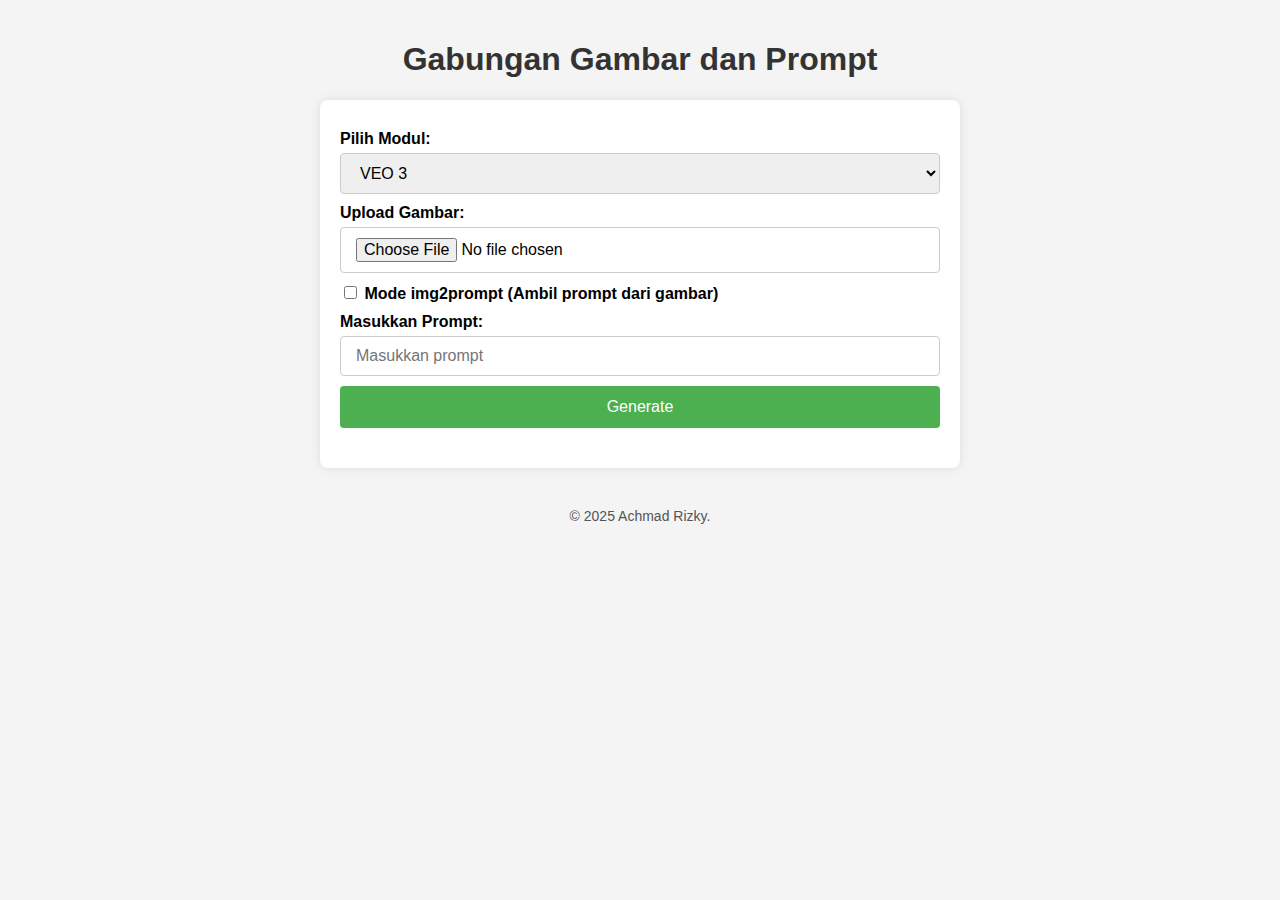
<file: index.html>
<!DOCTYPE html>
<html lang="id">
<head>
<meta charset="UTF-8" />
<title>Gabungan Gambar dan Prompt</title>
<style>
body {
    font-family: Arial, sans-serif;
    background-color: #f4f4f4;
    margin: 0;
    padding: 20px;
}
h1 {
    text-align: center;
    color: #333;
}
.container {
    max-width: 600px;
    margin: 0 auto;
    padding: 20px;
    background-color: #fff;
    border-radius: 8px;
    box-shadow: 0 0 10px rgba(0,0,0,0.1);
}
label {
    display: block;
    margin-top: 10px;
    margin-bottom: 5px;
    font-weight: bold;
}
select, input[type="text"], input[type="file"] {
    width: 100%;
    padding: 10px 15px;
    font-size: 16px;
    border: 1px solid #ccc;
    border-radius: 4px;
    box-sizing: border-box;
}
button {
    margin-top: 10px;
    width: 100%;
    padding: 12px;
    font-size: 16px;
    background-color: #4CAF50;
    color: white;
    border: none;
    border-radius: 4px;
    cursor: pointer;
    transition: background-color 0.3s;
}
button:hover {
    background-color: #45a049;
}
#result {
    margin-top: 20px;
    text-align: center;
}
#result img {
    max-width: 100%;
    height: auto;
    border-radius: 8px;
    margin-bottom: 10px;
}
#result video {
    max-width: 100%;
    height: auto;
    border-radius: 8px;
    margin-top: 20px;
}
.loading {
    font-size: 16px;
    color: #555;
}
</style>
</head>
<body>
<h1>Gabungan Gambar dan Prompt</h1>
<div class="container">

    <!-- Pilihan modul -->
    <label for="modulSelect">Pilih Modul:</label>
    <select id="modulSelect">
        <option value="veo3">VEO 3</option>
        <option value="veo3-fast">VEO 3 Fast</option>
    </select>

    <!-- Upload gambar -->
    <label for="imageUpload">Upload Gambar:</label>
    <input type="file" id="imageUpload" accept="image/*" onchange="uploadGambar()" />

    <div id="uploadStatus"></div>

    <!-- Preview gambar upload -->
    <div id="gambarPreview" style="margin-top:10px;"></div>

    <!-- Checkbox untuk Mode img2prompt -->
    <label>
        <input type="checkbox" id="img2promptMode" />
        Mode img2prompt (Ambil prompt dari gambar)
    </label>

    <!-- Input prompt manual -->
    <label for="promptInput">Masukkan Prompt:</label>
    <input type="text" id="promptInput" placeholder="Masukkan prompt" />

    <!-- Tombol Generate -->
    <button id="generateBtn" onclick="generateMedia()">Generate</button>

    <!-- Tempat hasil -->
    <div id="result"></div>

</div>

<script>
let uploadedImageUrl = ''; // Simpan URL gambar upload

// Fungsi upload gambar
function uploadGambar() {
    const fileInput = document.getElementById('imageUpload');
    const uploadStatus = document.getElementById('uploadStatus');
    const gambarPreviewDiv = document.getElementById('gambarPreview');

    const file = fileInput.files[0];
    if (!file) {
        alert('Silakan pilih file gambar terlebih dahulu.');
        return;
    }

    uploadStatus.innerHTML = 'Mengunggah gambar...';

    const formData = new FormData();
    formData.append('file', file);

    fetch('https://fgsi.koyeb.app/api/upload/uploadMtyun', {
        method: 'POST',
        headers: {
            'apikey': 'fgsiapi-1afccfd1-6d'
        },
        body: formData
    })
    .then(response => {
        if (!response.ok) {
            return response.json().then(errData => {
                throw new Error('Gagal upload gambar: ' + (errData.message || response.status));
            }).catch(() => {
                throw new Error('Gagal upload gambar: ' + response.status);
            });
        }
        return response.json();
    })
    .then(data => {
        if (data && data.status && data.data && data.data.url) {
            uploadedImageUrl = data.data.url; // simpan URL
            // Tampilkan gambar preview
            gambarPreviewDiv.innerHTML = '';
            const imgPreview = document.createElement('img');
            imgPreview.src = uploadedImageUrl;
            imgPreview.alt = 'Gambar Upload';
            imgPreview.style.maxWidth = '100%';
            imgPreview.style.borderRadius = '8px';
            gambarPreviewDiv.appendChild(imgPreview);
            uploadStatus.innerHTML = 'Gambar berhasil diupload. Sekarang isi prompt dan klik Generate.';
        } else {
            throw new Error('Respon tidak valid dari API upload.');
        }
    })
    .catch(error => {
        uploadStatus.innerHTML = 'Error: ' + error.message;
        console.error(error);
    });
}

// Fungsi untuk mendapatkan prompt dari gambar
function getPromptFromImage() {
    return new Promise((resolve, reject) => {
        if (!uploadedImageUrl) {
            reject(new Error('Silakan upload gambar terlebih dahulu.'));
            return;
        }
        const apiUrl = `https://api.ibeng.my.id/api/ai/img2prompt?url=${encodeURIComponent(uploadedImageUrl)}&apikey=MELvQtx7BG`;
        fetch(apiUrl)
            .then(res => {
                if (!res.ok) {
                    return res.json().then(err => { throw new Error('Gagal mendapatkan prompt: ' + (err.message || res.status)); });
                }
                return res.json();
            })
            .then(data => {
                if (data && data.status === 'Success' && data.data && data.data.prompt) {
                    resolve(data.data.prompt);
                } else {
                    reject(new Error('Respon tidak valid dari API img2prompt.'));
                }
            })
            .catch(err => reject(err));
    });
}

// Fungsi generate
function generateMedia() {
    const promptField = document.getElementById('promptInput');
    const prompt = promptField.value.trim();
    const resultDiv = document.getElementById('result');
    const modul = document.getElementById('modulSelect').value;
    const isImg2promptMode = document.getElementById('img2promptMode').checked;

    resultDiv.innerHTML = '<p class="loading">Memproses, harap tunggu...</p>';

    // Jika mode img2prompt aktif, ambil prompt dari API
    if (isImg2promptMode) {
        getPromptFromImage()
            .then(fetchedPrompt => {
                // Ganti prompt di input
                promptField.value = fetchedPrompt;
                // Lanjutkan generate dengan prompt ini
                callApiGenerate(fetchedPrompt);
            })
            .catch(err => {
                resultDiv.innerHTML = '<p style="color:red;">' + err.message + '</p>';
            });
    } else {
        // Mode manual
        if (!prompt) {
            alert('Silakan masukkan prompt.');
            resultDiv.innerHTML = '';
            return;
        }
        callApiGenerate(prompt);
    }

    // Fungsi internal untuk panggil API generate
    function callApiGenerate(promptToUse) {
        resultDiv.innerHTML = '<p class="loading">Memproses, harap tunggu...</p>';
        const apiKey = 'MELvQtx7BG';
        const url = `https://api.ibeng.my.id/api/ai/${modul}?query=${encodeURIComponent(promptToUse)}&apikey=${apiKey}`;

        fetch(url)
            .then(res => {
                if (!res.ok) {
                    return res.json().then(err => { throw new Error('Gagal dari API: ' + (err.message || res.status)); });
                }
                return res.json();
            })
            .then(data => {
                resultDiv.innerHTML = '';

                // Tampilkan gambar upload jika ada
                if (uploadedImageUrl) {
                    const imgUpload = document.createElement('img');
                    imgUpload.src = uploadedImageUrl;
                    imgUpload.alt = 'Gambar Upload';
                    imgUpload.style.maxWidth = '100%';
                    imgUpload.style.borderRadius = '8px';
                    resultDiv.appendChild(imgUpload);
                }

                // Tampilkan hasil dari API
                if (data && data.data && data.data.data) {
                    const mediaData = data.data.data;

                    if (mediaData.image_url) {
                        const img = document.createElement('img');
                        img.src = mediaData.image_url;
                        img.alt = promptToUse;
                        resultDiv.appendChild(img);
                    }
                    if (mediaData.video_url) {
                        const video = document.createElement('video');
                        video.src = mediaData.video_url;
                        video.controls = true;
                        resultDiv.appendChild(video);
                    }
                } else {
                    resultDiv.innerHTML += '<p style="color:red;">Data dari API tidak lengkap.</p>';
                }
            })
            .catch(err => {
                console.error(err);
                document.getElementById('result').innerHTML = '<p style="color:red;">' + err.message + '</p>';
            });
    }
}
</script>

<footer style="text-align:center; margin-top:40px; font-size:14px; color:#555;">
    © 2025 Achmad Rizky.
</footer>
</body>
</html>
</file>
